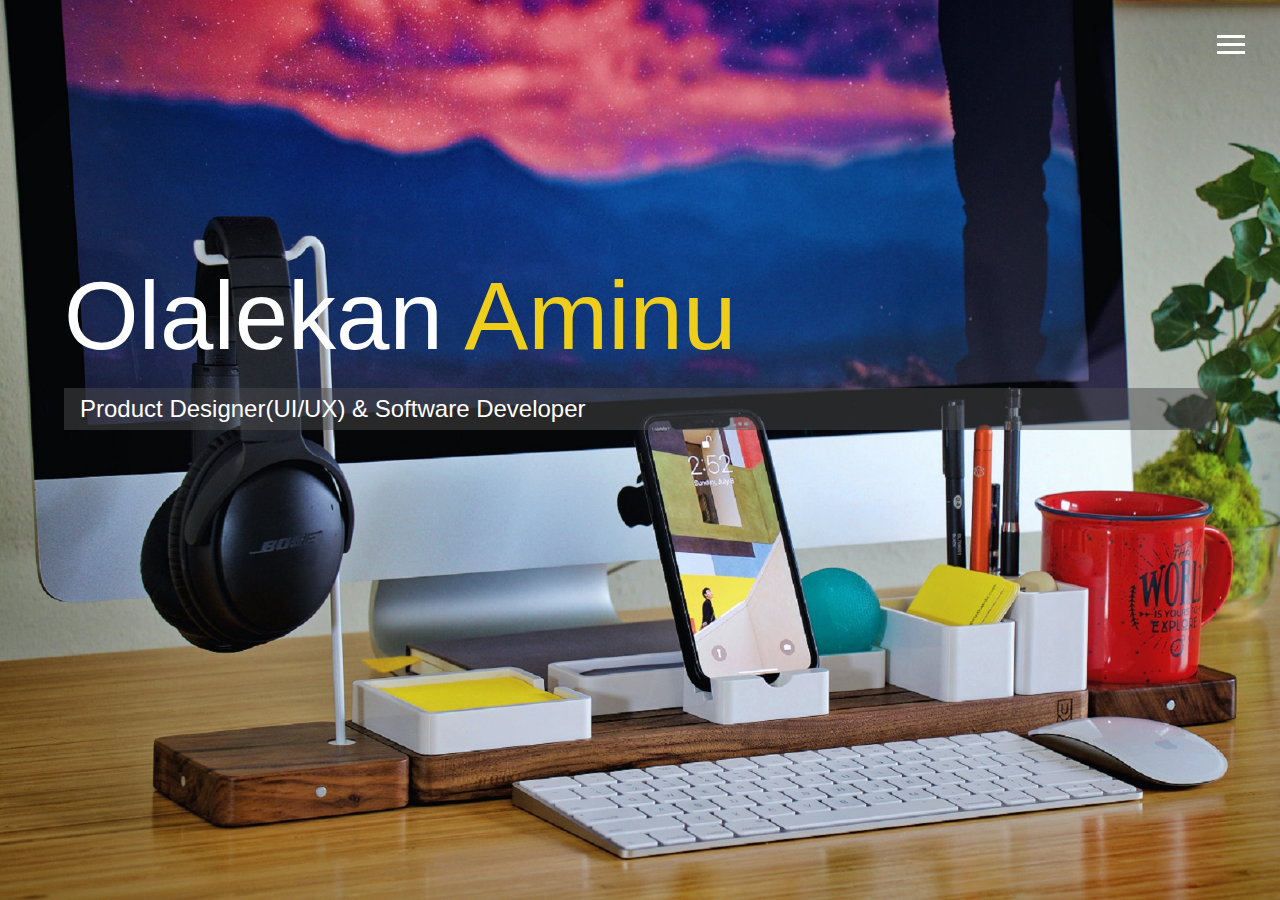
<file: index.html>
<!DOCTYPE html>
<html lang="en">

<head>
  <meta charset="UTF-8">
  <meta name="viewport" content="width=device-width, initial-scale=1.0">
  <meta http-equiv="X-UA-Compatible" content="ie=edge">
  <link rel="stylesheet" href="https://use.fontawesome.com/releases/v5.2.0/css/all.css" integrity="sha384-hWVjflwFxL6sNzntih27bfxkr27PmbbK/iSvJ+a4+0owXq79v+lsFkW54bOGbiDQ"
    crossorigin="anonymous">

  <link rel="stylesheet" href="css/main.css">
  <title>Welcome To My Portfolio</title>
</head>

<body id="bg-img">
  <header>
    <div class="menu-btn">
      <div class="btn-line"></div>
      <div class="btn-line"></div>
      <div class="btn-line"></div>
    </div>

    <nav class="menu">
      <div class="menu-branding">
        <div class="portrait"></div>
      </div>
      <ul class="menu-nav">
        <li class="nav-item current">
          <a href="index.html" class="nav-link">
            Home
          </a>
        </li>
        <li class="nav-item">
          <a href="about.html" class="nav-link">
            About Me
          </a>
        </li>
        <li class="nav-item">
          <a href="work.html" class="nav-link">
            My Work
          </a>
        </li>
        <li class="nav-item">
          <a href="contact.html" class="nav-link">
            contact
          </a>
        </li>
      </ul>
    </nav>
  </header>

  <main id="home">
    <h1 class="lg-heading">
      Olalekan
      <span class="text-secondary">Aminu</span>
    </h1>
    <h2 class="sm-heading">
      Product Designer(UI/UX) & Software Developer
    </h2>
    <div class="icons">
      <a href="#!">
        <i class="fab fa-twitter fa-2x"></i>
      </a>
      <a href="#!">
        <i class="fab fa-facebook fa-2x"></i>
      </a>
      <a href="#!">
        <i class="fab fa-linkedin fa-2x"></i>
      </a>
      <a href="#!">
        <i class="fab fa-github fa-2x"></i>
      </a>
    </div>
  </main>

  <script src="js/main.js"></script>
</body>

</html>
</file>
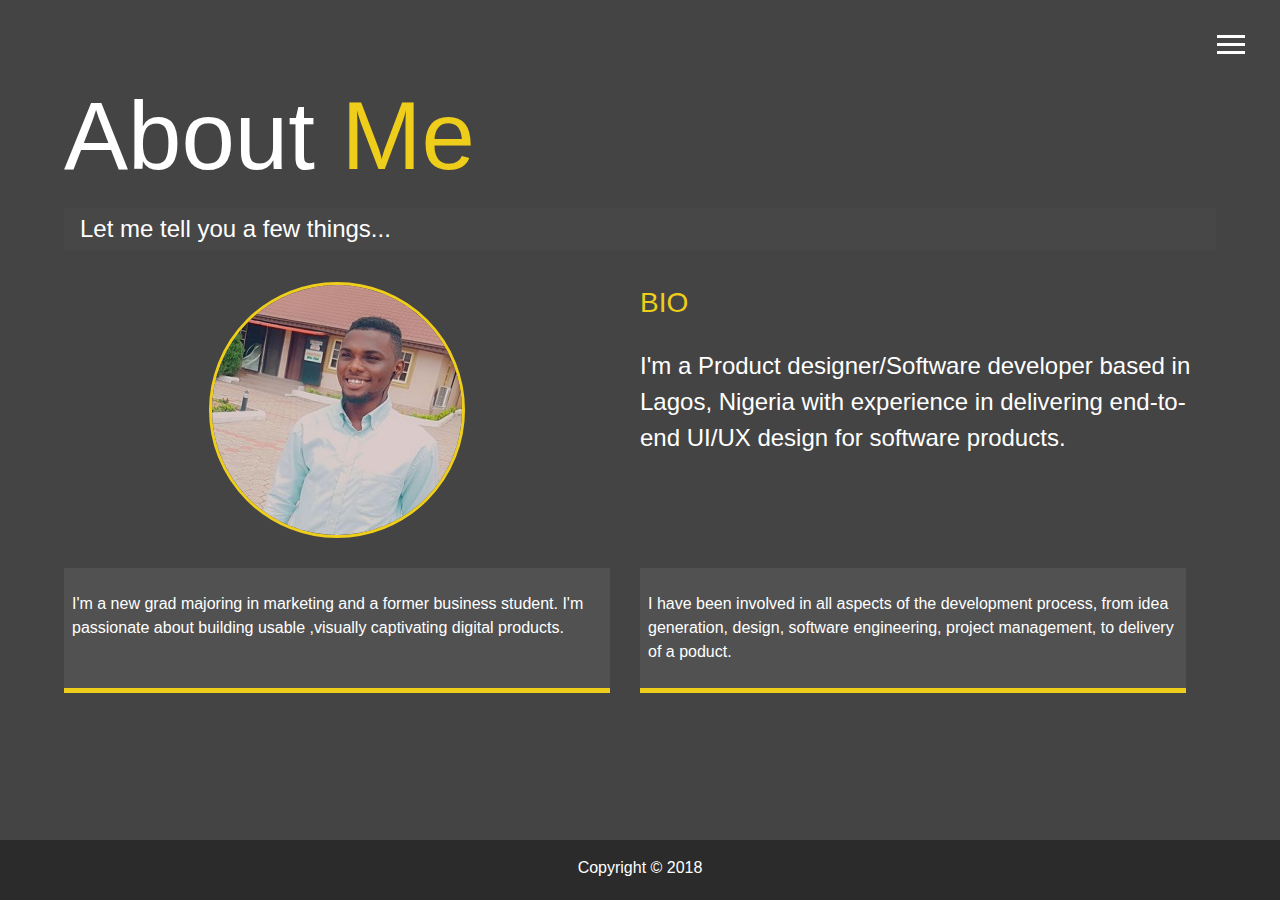
<file: about.html>
<!DOCTYPE html>
<html lang="en">

<head>
  <meta charset="UTF-8">
  <meta name="viewport" content="width=device-width, initial-scale=1.0">
  <meta http-equiv="X-UA-Compatible" content="ie=edge">
  <link rel="stylesheet" href="https://use.fontawesome.com/releases/v5.2.0/css/all.css" integrity="sha384-hWVjflwFxL6sNzntih27bfxkr27PmbbK/iSvJ+a4+0owXq79v+lsFkW54bOGbiDQ"
    crossorigin="anonymous">

  <link rel="stylesheet" href="css/main.css">
  <title>About Me</title>
</head>

<body>
  <header>
    <div class="menu-btn">
      <div class="btn-line"></div>
      <div class="btn-line"></div>
      <div class="btn-line"></div>
    </div>

    <nav class="menu">
      <div class="menu-branding">
        <div class="portrait"></div>
      </div>
      <ul class="menu-nav">
        <li class="nav-item">
          <a href="index.html" class="nav-link">
            Home
          </a>
        </li>
        <li class="nav-item current">
          <a href="about.html" class="nav-link">
            About Me
          </a>
        </li>
        <li class="nav-item">
          <a href="work.html" class="nav-link">
            My Work
          </a>
        </li>
        <li class="nav-item">
          <a href="contact.html" class="nav-link">
            Contact
          </a>
        </li>
      </ul>
    </nav>
  </header>

  <main id="about">
    <h1 class="lg-heading">
      About
      <span class="text-secondary">Me</span>
    </h1>
    <h2 class="sm-heading">
      Let me tell you a few things...
    </h2>
    <div class="about-info">
      <img src="img/ME.jpg" alt="Olalekan Aminu" class="bio-image">

      <div class="bio">
        <h3 class="text-secondary">BIO</h3>
        <p>I'm a Product designer/Software developer based in Lagos, Nigeria with experience in delivering end-to-end UI/UX design for software products.</p>
      </div>

      <div class="job job-1">
        <p>I'm a new grad majoring in marketing and a former business student. I'm passionate about building usable ,visually captivating digital products.</p>
      </div>

      <div class="job job-2">
        <p>I have been involved in all aspects of the development process, from idea generation, design, software engineering, project management, to delivery of a poduct.</p>
      </div>
      
    </div>
  </main>

  <footer id="main-footer">
    Copyright &copy; 2018
  </footer>

  <script src="js/main.js"></script>
</body>

</html>
</file>
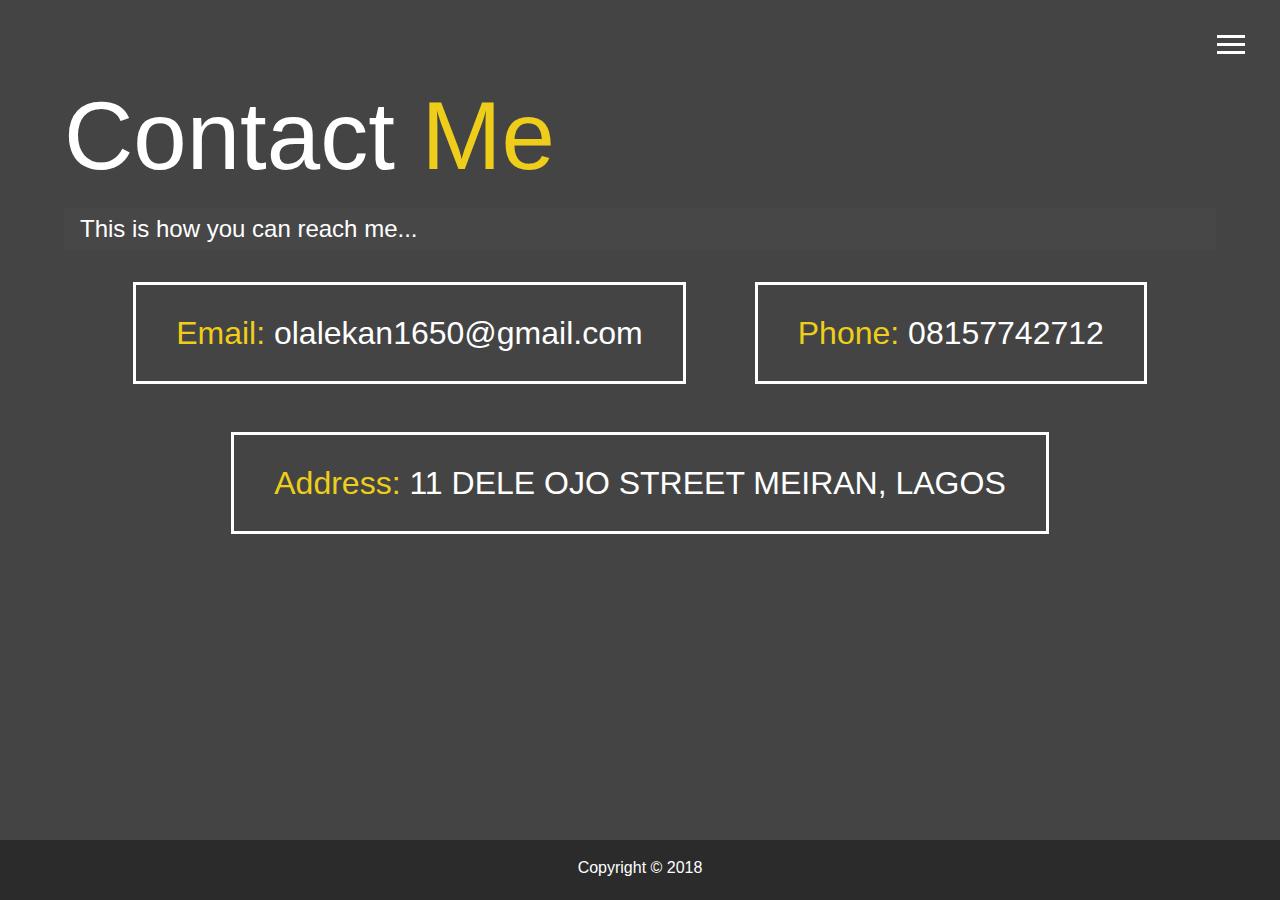
<file: contact.html>
<!DOCTYPE html>
<html lang="en">

<head>
  <meta charset="UTF-8">
  <meta name="viewport" content="width=device-width, initial-scale=1.0">
  <meta http-equiv="X-UA-Compatible" content="ie=edge">
  <link rel="stylesheet" href="https://use.fontawesome.com/releases/v5.2.0/css/all.css" integrity="sha384-hWVjflwFxL6sNzntih27bfxkr27PmbbK/iSvJ+a4+0owXq79v+lsFkW54bOGbiDQ"
    crossorigin="anonymous">

  <link rel="stylesheet" href="css/main.css">
  <title>Contact Me</title>
</head>

<body>
  <header>
    <div class="menu-btn">
      <div class="btn-line"></div>
      <div class="btn-line"></div>
      <div class="btn-line"></div>
    </div>

    <nav class="menu">
      <div class="menu-branding">
        <div class="portrait"></div>
      </div>
      <ul class="menu-nav">
        <li class="nav-item">
          <a href="index.html" class="nav-link">
            Home
          </a>
        </li>
        <li class="nav-item">
          <a href="about.html" class="nav-link">
            About Me
          </a>
        </li>
        <li class="nav-item">
          <a href="work.html" class="nav-link">
            My Work
          </a>
        </li>
        <li class="nav-item current">
          <a href="contact.html" class="nav-link">
            Contact
          </a>
        </li>
      </ul>
    </nav>
  </header>

  <main id="contact">
    <h1 class="lg-heading">
      Contact
      <span class="text-secondary">Me</span>
    </h1>
    <h2 class="sm-heading">
      This is how you can reach me...
    </h2>
    <div class="boxes">
      <div>
        <span class="text-secondary">Email: </span> olalekan1650@gmail.com
      </div>
      <div>
        <span class="text-secondary">Phone: </span> 08157742712
      </div>
      <div>
        <span class="text-secondary">Address: </span> 11 DELE OJO STREET MEIRAN, LAGOS
      </div>
    </div>
  </main>

  <footer id="main-footer">
    Copyright &copy; 2018
  </footer>

  <script src="js/main.js"></script>
</body>

</html>
</file>
<file: css/main.css>
.menu-btn {
  position: absolute;
  z-index: 3;
  right: 35px;
  top: 35px;
  cursor: pointer;
  transition: all 0.5s ease-out; }
  .menu-btn .btn-line {
    width: 28px;
    height: 3px;
    margin: 0 0 5px 0;
    background: #fff;
    transition: all 0.5s ease-out; }
  .menu-btn.close {
    transform: rotate(180deg); }
    .menu-btn.close .btn-line:nth-child(1) {
      transform: rotate(45deg) translate(5px, 5px); }
    .menu-btn.close .btn-line:nth-child(2) {
      opacity: 0; }
    .menu-btn.close .btn-line:nth-child(3) {
      transform: rotate(-45deg) translate(7px, -6px); }

.menu {
  position: fixed;
  top: 0;
  width: 100%;
  opacity: 0.9;
  visibility: hidden; }
  .menu.show {
    visibility: visible; }
  .menu-branding, .menu-nav {
    display: flex;
    flex-flow: column wrap;
    align-items: center;
    justify-content: center;
    float: left;
    width: 50%;
    height: 100vh;
    overflow: hidden; }
  .menu-nav {
    margin: 0;
    padding: 0;
    background: #373737;
    list-style: none;
    transform: translate3d(0, -100%, 0);
    transition: all 0.5s ease-out; }
    .menu-nav.show {
      transform: translate3d(0, 0, 0); }
  .menu-branding {
    background: #444;
    transform: translate3d(0, 100%, 0);
    transition: all 0.5s ease-out; }
    .menu-branding.show {
      transform: translate3d(0, 0, 0); }
    .menu-branding .portrait {
      width: 250px;
      height: 250px;
      background: url("../img/ME.jpg");
      border-radius: 50%;
      border: solid 3px #eece1a; }
  .menu .nav-item {
    transform: translate3d(600px, 0, 0);
    transition: all 0.5s ease-out; }
    .menu .nav-item.show {
      transform: translate3d(0, 0, 0); }
    .menu .nav-item.current > a {
      color: #eece1a; }
  .menu .nav-link {
    display: inline-block;
    position: relative;
    font-size: 30px;
    text-transform: uppercase;
    padding: 1rem 0;
    font-weight: 300;
    color: #fff;
    text-decoration: none;
    transition: all 0.5s ease-out; }
    .menu .nav-link:hover {
      color: chartreuse;
        transform: scale(1.25)
}

.nav-item:nth-child(1) {
  transition-delay: 0.1s; }

.nav-item:nth-child(2) {
  transition-delay: 0.2s; }

.nav-item:nth-child(3) {
  transition-delay: 0.3s; }

.nav-item:nth-child(4) {
  transition-delay: 0.4s; }

* {
  box-sizing: border-box; }

body {
  background: rgb(68, 68, 68);
  color: #fff;
  height: 100%;
  margin: 0;
  font-family: 'Segoe UI', Tahoma, Geneva, Verdana, sans-serif;
  line-height: 1.5; }
  body#bg-img {
    background: url(../img/background1.jpg);
    background:  url(../img/background1.jpg);
    background-attachment: fixed;
    background-size: cover; } 

h1,
h2,
h3 {
  margin: 0;
  font-weight: 400; }
  h1.lg-heading,
  h2.lg-heading,
  h3.lg-heading {
    font-size: 6rem; }
  h1.sm-heading,
  h2.sm-heading,
  h3.sm-heading {
    margin-bottom: 2rem;
    padding: 0.2rem 1rem;
    background: rgba(73, 73, 73, 0.5); }

a {
  color: #fff;
  text-decoration: none; }

header {
  position: fixed;
  z-index: 2;
  width: 100%; }

.text-secondary {
  color: #eece1a; }

main {
  padding: 4rem;
  min-height: calc(100vh - 60px); }
  main .icons {
    margin-top: 1rem; }
    main .icons a {
      padding: 0.4rem; }
      main .icons a:hover {
        color: #eece1a;
        transition: all 0.5s ease-out; }
  main#home {
    overflow: hidden; }
    main#home h1 {
      margin-top: 20vh; }

.about-info {
  display: grid;
  grid-gap: 30px;
  grid-template-areas: 'bioimage bio bio' 'job1 job2 job3';
  grid-template-columns: repeat(2, 1fr); }
  .about-info .bio-image {
    grid-area: bioimage;
    margin: auto;
    border-radius: 50%;
    border: #eece1a 3px solid; }
  .about-info .bio {
    grid-area: bio;
    font-size: 1.5rem; }
  .about-info .job-1 {
    grid-area: job1; }
  .about-info .job-2 {
    grid-area: job2; }
  .about-info .job-3 {
    grid-area: job3; }
  .about-info .job {
    background: #515151;
    padding: 0.5rem;
    border-bottom: #eece1a 5px solid; }

.projects {
  display: grid;
  border-radius: 2%;
  grid-gap: 0.7rem;
  grid-template-columns: repeat(3, 1fr); }
  .projects img {
    width: 100%;
    border: 3px #fff solid; }
    .projects img:hover {
      opacity: 0.5;
      border-color: #eece1a;
      transition: all 0.5s ease-out; }

.boxes {
  display: flex;
  flex-wrap: wrap;
  justify-content: space-evenly;
  align-items: center;
  margin-top: 1rem; }
  .boxes div {
    font-size: 2rem;
    border: 3px #fff solid;
    padding: 1.5rem 2.5rem;
    margin-bottom: 3rem;
    transition: all 0.5s ease-out; }
    .boxes div:hover {
      padding: 0.5rem 1.5rem;
      background: #eece1a;
      color: #000; }
      .boxes div:hover span {
        color: #000; }

.btn, .btn-dark, .btn-light {
  display: block;
  padding: 0.5rem 1rem;
  border: 0;
  margin-bottom: 0.3rem; }
  .btn:hover, .btn-dark:hover, .btn-light:hover {
    background: #eece1a;
    color: #000; }

.btn-dark {
  background: black;
  color: #fff; }

.btn-light {
  border-radius: 2%;
  background: #c4c4c4;
  color: #333; }

#main-footer {
  text-align: center;
  padding: 1rem;
  background: #2b2b2b;
  color: #fff;
  height: 60px; }

@media screen and (min-width: 1171px) {
  .projects {
    grid-template-columns: repeat(4, 1fr); } }

@media screen and (min-width: 769px) and (max-width: 1170px) {
  .projects {
    grid-template-columns: repeat(3, 1fr); } }

@media screen and (max-width: 768px) {
  main {
    align-items: center;
    text-align: center; }
    main .lg-heading {
      line-height: 1;
      margin-bottom: 1rem; }
  ul.menu-nav,
  div.menu-branding {
    float: none;
    width: 100%;
    min-height: 0; }
    ul.menu-nav.show,
    div.menu-branding.show {
      transform: translate3d(0, 0, 0); }
  .menu-nav {
    height: 75vh;
    transform: translate3d(-100%, 0, 0);
    font-size: 24px; }
  .menu-branding {
    height: 25vh;
    transform: translate3d(100%, 0, 0); }
    .menu-branding .portrait {
      background: url("../img/portrait_small.jpg");
      width: 150px;
      height: 150px; }
  .about-info {
    grid-template-areas: 'bioimage' 'bio' 'job1' 'job2' 'job3';
    grid-template-columns: 1fr; }
  .projects {
    grid-template-columns: repeat(2, 1fr); } }

@media screen and (max-width: 500px) {
  main {
    padding: 2rem; }
    main #home h1 {
      margin-top: 10vh; }
    main .lg-heading {
      margin-top: 1rem;
      font-size: 5rem; }
  .projects {
    grid-template-columns: 1fr; } }
</file>
